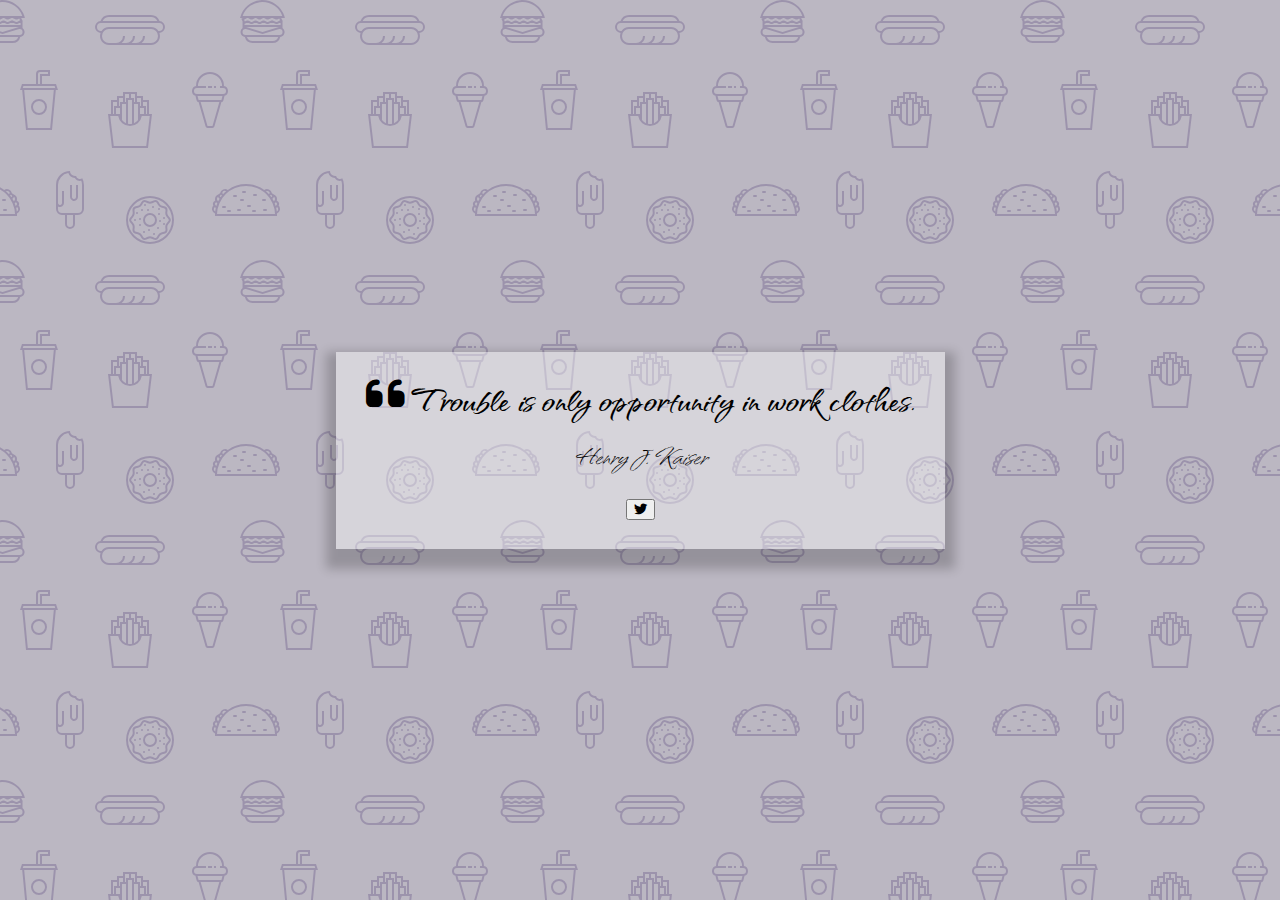
<file: index.html>
<!DOCTYPE html>
<html lang="en">

<head>
    <meta charset="UTF-8">
    <meta http-equiv="X-UA-Compatible" content="IE=edge">
    <meta name="viewport" content="width=device-width, initial-scale=1.0">
    <link rel="stylesheet" href="./style.css">
    <link rel="stylesheet" href="https://cdnjs.cloudflare.com/ajax/libs/font-awesome/6.2.0/css/all.min.css">
    <script src="./quotes.js"></script>
    <script src="./script.js" defer></script>
    <title>QuoteGenerator</title>
</head>

<body>
    <div class="quote-container" id="quote-container">
        <!-- quote -->
        <div class="quote-text">
            <i class="fas fa-quote-left"></i>
            <span class="quote"></span>
        </div>
        <!-- author -->
        <div class="quote-author">
            <span id="author"></span>
        </div>
        <!-- button -->
        <div class="button-container">
            <button id="twiiter" class="twitter-button" title="tweet this">
                <i class="fab fa-twitter"></i>
            </button>
        </div>

    </div>
</body>

</html>
</file>
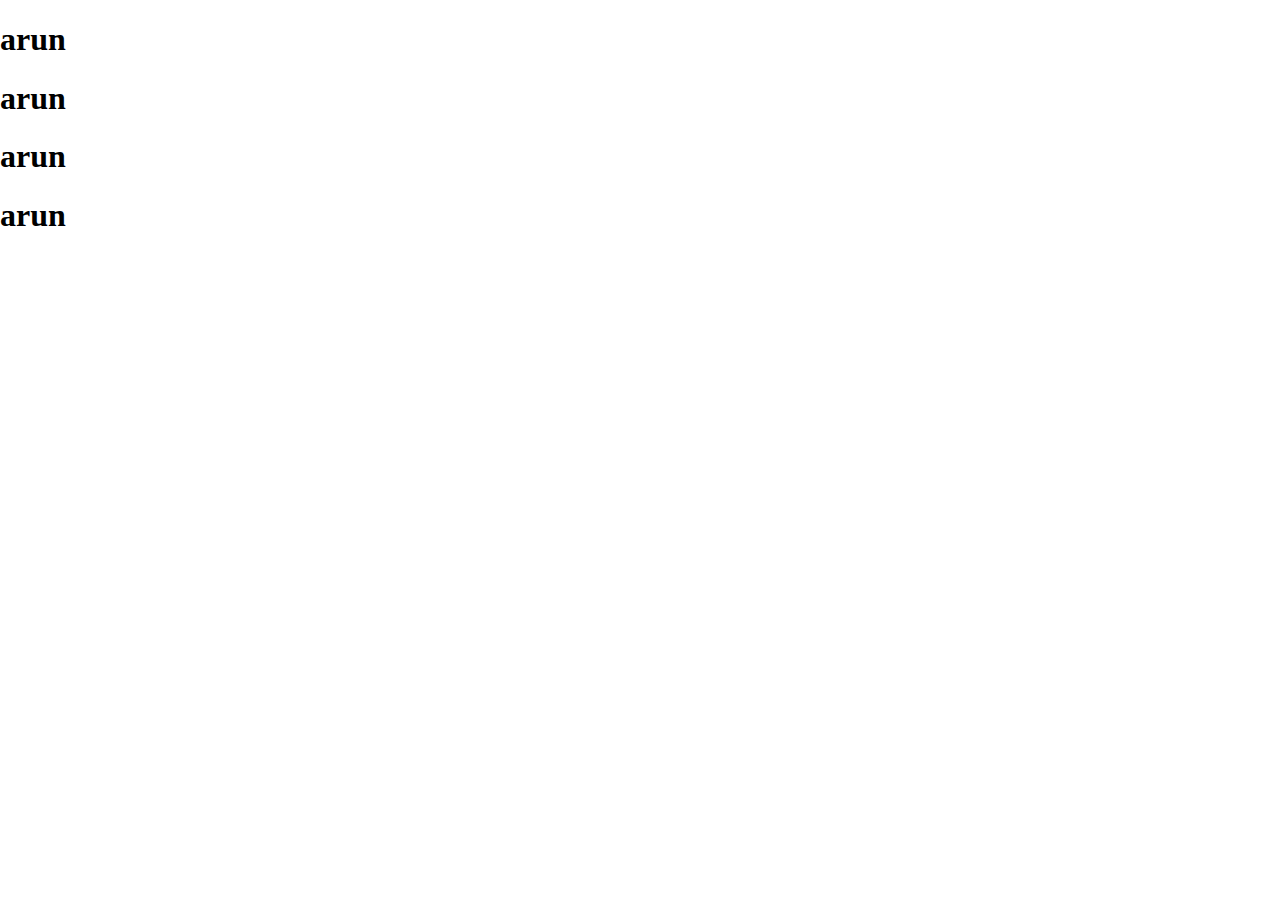
<file: Template/index.html>
<!DOCTYPE html>
<html lang="en">

<head>
    <meta charset="UTF-8">
    <meta http-equiv="X-UA-Compatible" content="IE=edge">
    <meta name="viewport" content="width=device-width, initial-scale=1.0">
    <link rel="stylesheet" href="./style.css">
    <link rel="stylesheet" href="https://cdnjs.cloudflare.com/ajax/libs/font-awesome/6.2.0/css/all.min.css">
    <script src="./script.js" defer></script>
    <title>template</title>
</head>

<body>
    <h1>arun</h1>
    <h1>arun</h1>
    <h1>arun</h1>
    <h1>arun</h1>
</body>

</html>
</file>
<file: style.css>
@import url('https://fonts.googleapis.com/css2?family=Qwitcher+Grypen&display=swap');
html {
  box-sizing: border-box;
}
body {
  margin: 0;
  min-height: 100vh;
  background-color: #bbb7c2;
  background-image: url("data:image/svg+xml,%3Csvg xmlns='http://www.w3.org/2000/svg' width='260' height='260' viewBox='0 0 260 260'%3E%3Cg fill-rule='evenodd'%3E%3Cg fill='%239C92AC' fill-opacity='0.99'%3E%3Cpath d='M24.37 16c.2.65.39 1.32.54 2H21.17l1.17 2.34.45.9-.24.11V28a5 5 0 0 1-2.23 8.94l-.02.06a8 8 0 0 1-7.75 6h-20a8 8 0 0 1-7.74-6l-.02-.06A5 5 0 0 1-17.45 28v-6.76l-.79-1.58-.44-.9.9-.44.63-.32H-20a23.01 23.01 0 0 1 44.37-2zm-36.82 2a1 1 0 0 0-.44.1l-3.1 1.56.89 1.79 1.31-.66a3 3 0 0 1 2.69 0l2.2 1.1a1 1 0 0 0 .9 0l2.21-1.1a3 3 0 0 1 2.69 0l2.2 1.1a1 1 0 0 0 .9 0l2.21-1.1a3 3 0 0 1 2.69 0l2.2 1.1a1 1 0 0 0 .86.02l2.88-1.27a3 3 0 0 1 2.43 0l2.88 1.27a1 1 0 0 0 .85-.02l3.1-1.55-.89-1.79-1.42.71a3 3 0 0 1-2.56.06l-2.77-1.23a1 1 0 0 0-.4-.09h-.01a1 1 0 0 0-.4.09l-2.78 1.23a3 3 0 0 1-2.56-.06l-2.3-1.15a1 1 0 0 0-.45-.11h-.01a1 1 0 0 0-.44.1L.9 19.22a3 3 0 0 1-2.69 0l-2.2-1.1a1 1 0 0 0-.45-.11h-.01a1 1 0 0 0-.44.1l-2.21 1.11a3 3 0 0 1-2.69 0l-2.2-1.1a1 1 0 0 0-.45-.11h-.01zm0-2h-4.9a21.01 21.01 0 0 1 39.61 0h-2.09l-.06-.13-.26.13h-32.31zm30.35 7.68l1.36-.68h1.3v2h-36v-1.15l.34-.17 1.36-.68h2.59l1.36.68a3 3 0 0 0 2.69 0l1.36-.68h2.59l1.36.68a3 3 0 0 0 2.69 0L2.26 23h2.59l1.36.68a3 3 0 0 0 2.56.06l1.67-.74h3.23l1.67.74a3 3 0 0 0 2.56-.06zM-13.82 27l16.37 4.91L18.93 27h-32.75zm-.63 2h.34l16.66 5 16.67-5h.33a3 3 0 1 1 0 6h-34a3 3 0 1 1 0-6zm1.35 8a6 6 0 0 0 5.65 4h20a6 6 0 0 0 5.66-4H-13.1z'/%3E%3Cpath id='path6_fill-copy' d='M284.37 16c.2.65.39 1.32.54 2H281.17l1.17 2.34.45.9-.24.11V28a5 5 0 0 1-2.23 8.94l-.02.06a8 8 0 0 1-7.75 6h-20a8 8 0 0 1-7.74-6l-.02-.06a5 5 0 0 1-2.24-8.94v-6.76l-.79-1.58-.44-.9.9-.44.63-.32H240a23.01 23.01 0 0 1 44.37-2zm-36.82 2a1 1 0 0 0-.44.1l-3.1 1.56.89 1.79 1.31-.66a3 3 0 0 1 2.69 0l2.2 1.1a1 1 0 0 0 .9 0l2.21-1.1a3 3 0 0 1 2.69 0l2.2 1.1a1 1 0 0 0 .9 0l2.21-1.1a3 3 0 0 1 2.69 0l2.2 1.1a1 1 0 0 0 .86.02l2.88-1.27a3 3 0 0 1 2.43 0l2.88 1.27a1 1 0 0 0 .85-.02l3.1-1.55-.89-1.79-1.42.71a3 3 0 0 1-2.56.06l-2.77-1.23a1 1 0 0 0-.4-.09h-.01a1 1 0 0 0-.4.09l-2.78 1.23a3 3 0 0 1-2.56-.06l-2.3-1.15a1 1 0 0 0-.45-.11h-.01a1 1 0 0 0-.44.1l-2.21 1.11a3 3 0 0 1-2.69 0l-2.2-1.1a1 1 0 0 0-.45-.11h-.01a1 1 0 0 0-.44.1l-2.21 1.11a3 3 0 0 1-2.69 0l-2.2-1.1a1 1 0 0 0-.45-.11h-.01zm0-2h-4.9a21.01 21.01 0 0 1 39.61 0h-2.09l-.06-.13-.26.13h-32.31zm30.35 7.68l1.36-.68h1.3v2h-36v-1.15l.34-.17 1.36-.68h2.59l1.36.68a3 3 0 0 0 2.69 0l1.36-.68h2.59l1.36.68a3 3 0 0 0 2.69 0l1.36-.68h2.59l1.36.68a3 3 0 0 0 2.56.06l1.67-.74h3.23l1.67.74a3 3 0 0 0 2.56-.06zM246.18 27l16.37 4.91L278.93 27h-32.75zm-.63 2h.34l16.66 5 16.67-5h.33a3 3 0 1 1 0 6h-34a3 3 0 1 1 0-6zm1.35 8a6 6 0 0 0 5.65 4h20a6 6 0 0 0 5.66-4H246.9z'/%3E%3Cpath d='M159.5 21.02A9 9 0 0 0 151 15h-42a9 9 0 0 0-8.5 6.02 6 6 0 0 0 .02 11.96A8.99 8.99 0 0 0 109 45h42a9 9 0 0 0 8.48-12.02 6 6 0 0 0 .02-11.96zM151 17h-42a7 7 0 0 0-6.33 4h54.66a7 7 0 0 0-6.33-4zm-9.34 26a8.98 8.98 0 0 0 3.34-7h-2a7 7 0 0 1-7 7h-4.34a8.98 8.98 0 0 0 3.34-7h-2a7 7 0 0 1-7 7h-4.34a8.98 8.98 0 0 0 3.34-7h-2a7 7 0 0 1-7 7h-7a7 7 0 1 1 0-14h42a7 7 0 1 1 0 14h-9.34zM109 27a9 9 0 0 0-7.48 4H101a4 4 0 1 1 0-8h58a4 4 0 0 1 0 8h-.52a9 9 0 0 0-7.48-4h-42z'/%3E%3Cpath d='M39 115a8 8 0 1 0 0-16 8 8 0 0 0 0 16zm6-8a6 6 0 1 1-12 0 6 6 0 0 1 12 0zm-3-29v-2h8v-6H40a4 4 0 0 0-4 4v10H22l-1.33 4-.67 2h2.19L26 130h26l3.81-40H58l-.67-2L56 84H42v-6zm-4-4v10h2V74h8v-2h-8a2 2 0 0 0-2 2zm2 12h14.56l.67 2H22.77l.67-2H40zm13.8 4H24.2l3.62 38h22.36l3.62-38z'/%3E%3Cpath d='M129 92h-6v4h-6v4h-6v14h-3l.24 2 3.76 32h36l3.76-32 .24-2h-3v-14h-6v-4h-6v-4h-8zm18 22v-12h-4v4h3v8h1zm-3 0v-6h-4v6h4zm-6 6v-16h-4v19.17c1.6-.7 2.97-1.8 4-3.17zm-6 3.8V100h-4v23.8a10.04 10.04 0 0 0 4 0zm-6-.63V104h-4v16a10.04 10.04 0 0 0 4 3.17zm-6-9.17v-6h-4v6h4zm-6 0v-8h3v-4h-4v12h1zm27-12v-4h-4v4h3v4h1v-4zm-6 0v-8h-4v4h3v4h1zm-6-4v-4h-4v8h1v-4h3zm-6 4v-4h-4v8h1v-4h3zm7 24a12 12 0 0 0 11.83-10h7.92l-3.53 30h-32.44l-3.53-30h7.92A12 12 0 0 0 130 126z'/%3E%3Cpath d='M212 86v2h-4v-2h4zm4 0h-2v2h2v-2zm-20 0v.1a5 5 0 0 0-.56 9.65l.06.25 1.12 4.48a2 2 0 0 0 1.94 1.52h.01l7.02 24.55a2 2 0 0 0 1.92 1.45h4.98a2 2 0 0 0 1.92-1.45l7.02-24.55a2 2 0 0 0 1.95-1.52L224.5 96l.06-.25a5 5 0 0 0-.56-9.65V86a14 14 0 0 0-28 0zm4 0h6v2h-9a3 3 0 1 0 0 6H223a3 3 0 1 0 0-6H220v-2h2a12 12 0 1 0-24 0h2zm-1.44 14l-1-4h24.88l-1 4h-22.88zm8.95 26l-6.86-24h18.7l-6.86 24h-4.98zM150 242a22 22 0 1 0 0-44 22 22 0 0 0 0 44zm24-22a24 24 0 1 1-48 0 24 24 0 0 1 48 0zm-28.38 17.73l2.04-.87a6 6 0 0 1 4.68 0l2.04.87a2 2 0 0 0 2.5-.82l1.14-1.9a6 6 0 0 1 3.79-2.75l2.15-.5a2 2 0 0 0 1.54-2.12l-.19-2.2a6 6 0 0 1 1.45-4.46l1.45-1.67a2 2 0 0 0 0-2.62l-1.45-1.67a6 6 0 0 1-1.45-4.46l.2-2.2a2 2 0 0 0-1.55-2.13l-2.15-.5a6 6 0 0 1-3.8-2.75l-1.13-1.9a2 2 0 0 0-2.5-.8l-2.04.86a6 6 0 0 1-4.68 0l-2.04-.87a2 2 0 0 0-2.5.82l-1.14 1.9a6 6 0 0 1-3.79 2.75l-2.15.5a2 2 0 0 0-1.54 2.12l.19 2.2a6 6 0 0 1-1.45 4.46l-1.45 1.67a2 2 0 0 0 0 2.62l1.45 1.67a6 6 0 0 1 1.45 4.46l-.2 2.2a2 2 0 0 0 1.55 2.13l2.15.5a6 6 0 0 1 3.8 2.75l1.13 1.9a2 2 0 0 0 2.5.8zm2.82.97a4 4 0 0 1 3.12 0l2.04.87a4 4 0 0 0 4.99-1.62l1.14-1.9a4 4 0 0 1 2.53-1.84l2.15-.5a4 4 0 0 0 3.09-4.24l-.2-2.2a4 4 0 0 1 .97-2.98l1.45-1.67a4 4 0 0 0 0-5.24l-1.45-1.67a4 4 0 0 1-.97-2.97l.2-2.2a4 4 0 0 0-3.09-4.25l-2.15-.5a4 4 0 0 1-2.53-1.84l-1.14-1.9a4 4 0 0 0-5-1.62l-2.03.87a4 4 0 0 1-3.12 0l-2.04-.87a4 4 0 0 0-4.99 1.62l-1.14 1.9a4 4 0 0 1-2.53 1.84l-2.15.5a4 4 0 0 0-3.09 4.24l.2 2.2a4 4 0 0 1-.97 2.98l-1.45 1.67a4 4 0 0 0 0 5.24l1.45 1.67a4 4 0 0 1 .97 2.97l-.2 2.2a4 4 0 0 0 3.09 4.25l2.15.5a4 4 0 0 1 2.53 1.84l1.14 1.9a4 4 0 0 0 5 1.62l2.03-.87zM152 207a1 1 0 1 1 2 0 1 1 0 0 1-2 0zm6 2a1 1 0 1 1 2 0 1 1 0 0 1-2 0zm-11 1a1 1 0 1 1 2 0 1 1 0 0 1-2 0zm-6 0a1 1 0 1 1 2 0 1 1 0 0 1-2 0zm3-5a1 1 0 1 1 2 0 1 1 0 0 1-2 0zm-8 8a1 1 0 1 1 2 0 1 1 0 0 1-2 0zm3 6a1 1 0 1 1 2 0 1 1 0 0 1-2 0zm0 6a1 1 0 1 1 2 0 1 1 0 0 1-2 0zm4 7a1 1 0 1 1 2 0 1 1 0 0 1-2 0zm5-2a1 1 0 1 1 2 0 1 1 0 0 1-2 0zm5 4a1 1 0 1 1 2 0 1 1 0 0 1-2 0zm4-6a1 1 0 1 1 2 0 1 1 0 0 1-2 0zm6-4a1 1 0 1 1 2 0 1 1 0 0 1-2 0zm-4-3a1 1 0 1 1 2 0 1 1 0 0 1-2 0zm4-3a1 1 0 1 1 2 0 1 1 0 0 1-2 0zm-5-4a1 1 0 1 1 2 0 1 1 0 0 1-2 0zm-24 6a1 1 0 1 1 2 0 1 1 0 0 1-2 0zm16 5a5 5 0 1 0 0-10 5 5 0 0 0 0 10zm7-5a7 7 0 1 1-14 0 7 7 0 0 1 14 0zm86-29a1 1 0 0 0 0 2h2a1 1 0 0 0 0-2h-2zm19 9a1 1 0 0 1 1-1h2a1 1 0 0 1 0 2h-2a1 1 0 0 1-1-1zm-14 5a1 1 0 0 0 0 2h2a1 1 0 0 0 0-2h-2zm-25 1a1 1 0 0 0 0 2h2a1 1 0 0 0 0-2h-2zm5 4a1 1 0 0 0 0 2h2a1 1 0 0 0 0-2h-2zm9 0a1 1 0 0 1 1-1h2a1 1 0 0 1 0 2h-2a1 1 0 0 1-1-1zm15 1a1 1 0 0 1 1-1h2a1 1 0 0 1 0 2h-2a1 1 0 0 1-1-1zm12-2a1 1 0 0 0 0 2h2a1 1 0 0 0 0-2h-2zm-11-14a1 1 0 0 1 1-1h2a1 1 0 0 1 0 2h-2a1 1 0 0 1-1-1zm-19 0a1 1 0 0 0 0 2h2a1 1 0 0 0 0-2h-2zm6 5a1 1 0 0 1 1-1h2a1 1 0 0 1 0 2h-2a1 1 0 0 1-1-1zm-25 15c0-.47.01-.94.03-1.4a5 5 0 0 1-1.7-8 3.99 3.99 0 0 1 1.88-5.18 5 5 0 0 1 3.4-6.22 3 3 0 0 1 1.46-1.05 5 5 0 0 1 7.76-3.27A30.86 30.86 0 0 1 246 184c6.79 0 13.06 2.18 18.17 5.88a5 5 0 0 1 7.76 3.27 3 3 0 0 1 1.47 1.05 5 5 0 0 1 3.4 6.22 4 4 0 0 1 1.87 5.18 4.98 4.98 0 0 1-1.7 8c.02.46.03.93.03 1.4v1h-62v-1zm.83-7.17a30.9 30.9 0 0 0-.62 3.57 3 3 0 0 1-.61-4.2c.37.28.78.49 1.23.63zm1.49-4.61c-.36.87-.68 1.76-.96 2.68a2 2 0 0 1-.21-3.71c.33.4.73.75 1.17 1.03zm2.32-4.54c-.54.86-1.03 1.76-1.49 2.68a3 3 0 0 1-.07-4.67 3 3 0 0 0 1.56 1.99zm1.14-1.7c.35-.5.72-.98 1.1-1.46a1 1 0 1 0-1.1 1.45zm5.34-5.77c-1.03.86-2 1.79-2.9 2.77a3 3 0 0 0-1.11-.77 3 3 0 0 1 4-2zm42.66 2.77c-.9-.98-1.87-1.9-2.9-2.77a3 3 0 0 1 4.01 2 3 3 0 0 0-1.1.77zm1.34 1.54c.38.48.75.96 1.1 1.45a1 1 0 1 0-1.1-1.45zm3.73 5.84c-.46-.92-.95-1.82-1.5-2.68a3 3 0 0 0 1.57-1.99 3 3 0 0 1-.07 4.67zm1.8 4.53c-.29-.9-.6-1.8-.97-2.67.44-.28.84-.63 1.17-1.03a2 2 0 0 1-.2 3.7zm1.14 5.51c-.14-1.21-.35-2.4-.62-3.57.45-.14.86-.35 1.23-.63a2.99 2.99 0 0 1-.6 4.2zM275 214a29 29 0 0 0-57.97 0h57.96zM72.33 198.12c-.21-.32-.34-.7-.34-1.12v-12h-2v12a4.01 4.01 0 0 0 7.09 2.54c.57-.69.91-1.57.91-2.54v-12h-2v12a1.99 1.99 0 0 1-2 2 2 2 0 0 1-1.66-.88zM75 176c.38 0 .74-.04 1.1-.12a4 4 0 0 0 6.19 2.4A13.94 13.94 0 0 1 84 185v24a6 6 0 0 1-6 6h-3v9a5 5 0 1 1-10 0v-9h-3a6 6 0 0 1-6-6v-24a14 14 0 0 1 14-14 5 5 0 0 0 5 5zm-17 15v12a1.99 1.99 0 0 0 1.22 1.84 2 2 0 0 0 2.44-.72c.21-.32.34-.7.34-1.12v-12h2v12a3.98 3.98 0 0 1-5.35 3.77 3.98 3.98 0 0 1-.65-.3V209a4 4 0 0 0 4 4h16a4 4 0 0 0 4-4v-24c.01-1.53-.23-2.88-.72-4.17-.43.1-.87.16-1.28.17a6 6 0 0 1-5.2-3 7 7 0 0 1-6.47-4.88A12 12 0 0 0 58 185v6zm9 24v9a3 3 0 1 0 6 0v-9h-6z'/%3E%3Cpath d='M-17 191a1 1 0 0 0 0 2h2a1 1 0 0 0 0-2h-2zm19 9a1 1 0 0 1 1-1h2a1 1 0 0 1 0 2H3a1 1 0 0 1-1-1zm-14 5a1 1 0 0 0 0 2h2a1 1 0 0 0 0-2h-2zm-25 1a1 1 0 0 0 0 2h2a1 1 0 0 0 0-2h-2zm5 4a1 1 0 0 0 0 2h2a1 1 0 0 0 0-2h-2zm9 0a1 1 0 0 1 1-1h2a1 1 0 0 1 0 2h-2a1 1 0 0 1-1-1zm15 1a1 1 0 0 1 1-1h2a1 1 0 0 1 0 2h-2a1 1 0 0 1-1-1zm12-2a1 1 0 0 0 0 2h2a1 1 0 0 0 0-2H4zm-11-14a1 1 0 0 1 1-1h2a1 1 0 0 1 0 2h-2a1 1 0 0 1-1-1zm-19 0a1 1 0 0 0 0 2h2a1 1 0 0 0 0-2h-2zm6 5a1 1 0 0 1 1-1h2a1 1 0 0 1 0 2h-2a1 1 0 0 1-1-1zm-25 15c0-.47.01-.94.03-1.4a5 5 0 0 1-1.7-8 3.99 3.99 0 0 1 1.88-5.18 5 5 0 0 1 3.4-6.22 3 3 0 0 1 1.46-1.05 5 5 0 0 1 7.76-3.27A30.86 30.86 0 0 1-14 184c6.79 0 13.06 2.18 18.17 5.88a5 5 0 0 1 7.76 3.27 3 3 0 0 1 1.47 1.05 5 5 0 0 1 3.4 6.22 4 4 0 0 1 1.87 5.18 4.98 4.98 0 0 1-1.7 8c.02.46.03.93.03 1.4v1h-62v-1zm.83-7.17a30.9 30.9 0 0 0-.62 3.57 3 3 0 0 1-.61-4.2c.37.28.78.49 1.23.63zm1.49-4.61c-.36.87-.68 1.76-.96 2.68a2 2 0 0 1-.21-3.71c.33.4.73.75 1.17 1.03zm2.32-4.54c-.54.86-1.03 1.76-1.49 2.68a3 3 0 0 1-.07-4.67 3 3 0 0 0 1.56 1.99zm1.14-1.7c.35-.5.72-.98 1.1-1.46a1 1 0 1 0-1.1 1.45zm5.34-5.77c-1.03.86-2 1.79-2.9 2.77a3 3 0 0 0-1.11-.77 3 3 0 0 1 4-2zm42.66 2.77c-.9-.98-1.87-1.9-2.9-2.77a3 3 0 0 1 4.01 2 3 3 0 0 0-1.1.77zm1.34 1.54c.38.48.75.96 1.1 1.45a1 1 0 1 0-1.1-1.45zm3.73 5.84c-.46-.92-.95-1.82-1.5-2.68a3 3 0 0 0 1.57-1.99 3 3 0 0 1-.07 4.67zm1.8 4.53c-.29-.9-.6-1.8-.97-2.67.44-.28.84-.63 1.17-1.03a2 2 0 0 1-.2 3.7zm1.14 5.51c-.14-1.21-.35-2.4-.62-3.57.45-.14.86-.35 1.23-.63a2.99 2.99 0 0 1-.6 4.2zM15 214a29 29 0 0 0-57.97 0h57.96z'/%3E%3C/g%3E%3C/g%3E%3C/svg%3E");
  color: black;
  font: bold;
  font-size: 50px;
  font-weight: 700;
  font-family: 'Qwitcher Grypen', cursive;
  display: flex;
  text-align: center;
  align-items: center;
  justify-content: center;
}
.quote-container {
  width: auto;
  padding: 20px 30px;
  max-width: 900px;
  background-color: rgb(255, 255, 255, 0.4);
  box-shadow: 0 10px 10px 10px rgb(0, 0, 0, 0.2);
}
.quote-text {
  font-size: 2.75rem;
}
.quote-author {
  margin-top: 15px;
  font-size: 2rem;
  font-weight: 400;
  font-style: italic;
}

@media only screen and (max-width: 999px) {
  .quote-container {
    margin: auto 10px;
    background-color: aquamarine;
  }
  .quote-text {
    font-size: 2, 5rem;
  }
}

@media only screen and (max-width: 1000px) {
  .quote-container {
    margin: auto 10px;
    background-color: antiquewhite;
  }
  .quote-text {
    font-size: 2, 5rem;
  }
}
</file>
<file: Template/style.css>
html {
  box-sizing: border-box;
}
body {
  margin: 0;
  min-height: 100vh;
}
</file>
